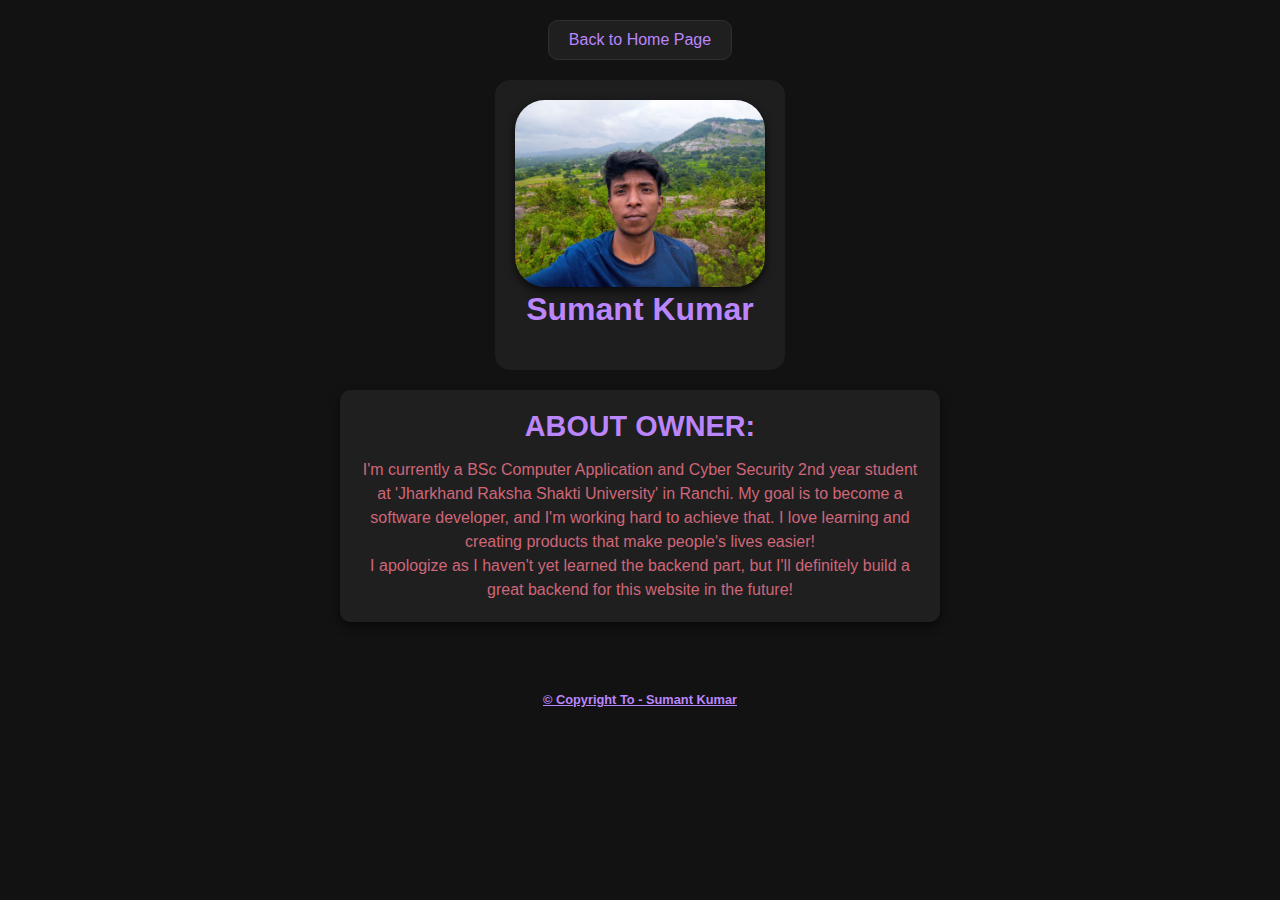
<file: aboutus.html>
<!DOCTYPE html>
<html lang="en">
  <head>
    <meta charset="UTF-8">
    <meta name="viewport" content="width=device-width, initial-scale=1.0">
    <title>FOODIE - About Owner</title>
    <style>
      /* General Reset */
      * {
        margin: 0;
        padding: 0;
        box-sizing: border-box;
        font-family: Arial, sans-serif;
      }

      /* Body and Background */
      body {
        background-color: #121212;
        color: #E0E0E0;
        display: flex;
        flex-direction: column;
        align-items: center;
        justify-content: center;
        overflow-x: hidden;
      }

      /* Button Styling */
      button {
        background-color: #1F1F1F;
        color: #E0E0E0;
        border: 1px solid #303030;
        border-radius: 10px;
        padding: 10px 20px;
        margin: 20px 0;
        transition: background-color 0.3s ease;
        font-size: 1em;
        cursor: pointer;
      }

      button a {
        color: #BB86FC;
        text-decoration: none;
      }

      button:hover {
        background-color: #333333;
      }

      /* Main Content Styling */
      .home {
        text-align: center;
        background-color: #1E1E1E;
        color: #BB86FC;
        padding: 20px;
        border-radius: 15px;
      }

      .home img {
        border-radius: 30px;
        box-shadow: 0px 4px 10px rgba(0, 0, 0, 0.7);
        transition: transform 0.3s ease;
        width: 250px;
      }

      /* Animations */
      @keyframes fadeInUp {
        from {
          opacity: 0;
          transform: translateY(20px);
        }
        to {
          opacity: 1;
          transform: translateY(0);
        }
      }

      /* About Section Styling */
      .content {
        max-width: 600px;
        padding: 20px;
        text-align: center;
        color: #E0E0E0;
        background-color: #1F1F1F;
        margin: 20px;
        border-radius: 10px;
        box-shadow: 0px 4px 10px rgba(0, 0, 0, 0.5);
        animation: fadeIn 1s ease-in-out;
      }

      .content h1 {
        font-size: 1.8em;
        color: #BB86FC;
        text-transform: uppercase;
        margin-bottom: 15px;
      }

      .content p {
        font-size: 1em;
        color: #CF6679;
        line-height: 1.5;
      }

      /* Footer Styling */
      footer {
        text-align: center;
        color: #A1A1A1;
        margin-top: 50px;
      }

      footer h5 {
        font-size: 0.8em;
        color: #BB86FC;
        text-decoration: underline;
      }

      /* Responsive Styling */
      @media (max-width: 768px) {
        .content {
          max-width: 90%;
        }

        button {
          padding: 8px 15px;
          font-size: 0.9em;
        }
      }
    </style>
  </head>

  <body>
    <!-- Back to Home Button -->
    <button><a href="index.html">Back to Home Page</a></button>

    <!-- Owner Profile Section -->
    <section class="home" id="home">
      <div class="inner">  
        <img src="images/profile3.jpg" alt="Sumant Kumar" class="profile-img" />
        <h1 class="title">Sumant Kumar</h1> 
        <h3 class="subtitle">Developer of this website</h3>   
      </div>  
    </section>

    <div class="content">
      <h1>About Owner:</h1>
      <p>I'm currently a BSc Computer Application and Cyber Security 2nd year student at 'Jharkhand Raksha Shakti University' in Ranchi. My goal is to become a software developer, and I'm working hard to achieve that. I love learning and creating products that make people's lives easier!</p>
      <p>I apologize as I haven't yet learned the backend part, but I'll definitely build a great backend for this website in the future!</p>
    </div>

    <!-- Footer -->
    <footer>
      <h5>&copy; Copyright To - Sumant Kumar</h5>
    </footer>

    <!-- JavaScript for Dynamic Effects -->
    <script>
      // Simple animation for title and subtitle
      document.addEventListener("DOMContentLoaded", function() {
        const title = document.querySelector('.title');
        const subtitle = document.querySelector('.subtitle');
        
        // Fading in effect
        title.style.opacity = 0;
        subtitle.style.opacity = 0;

        setTimeout(() => { title.style.transition = "opacity 1s"; title.style.opacity = 1; }, 500);
        setTimeout(() => { subtitle.style.transition = "opacity 1s"; subtitle.style.opacity = 1; }, 1000);
      });
    </script>
  </body>
</html>
</file>
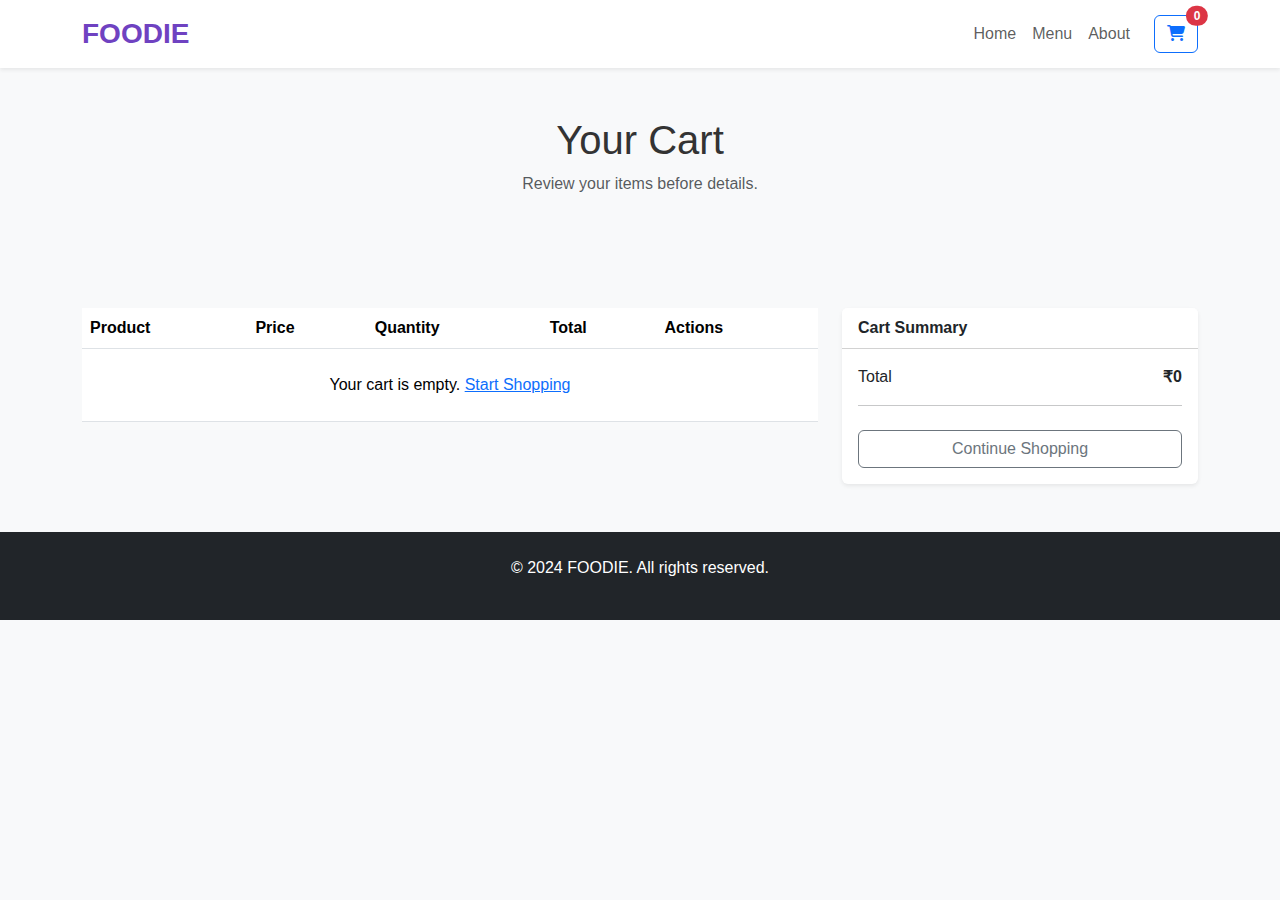
<file: cart.html>
<!DOCTYPE html>
<html lang="en">

<head>
    <meta charset="UTF-8">
    <meta name="viewport" content="width=device-width, initial-scale=1.0">
    <title>Shopping Cart - FOODIE</title>
    <!-- Bootstrap 5 CSS -->
    <link href="https://cdn.jsdelivr.net/npm/bootstrap@5.3.0/dist/css/bootstrap.min.css" rel="stylesheet">
    <!-- Font Awesome -->
    <link rel="stylesheet" href="https://cdnjs.cloudflare.com/ajax/libs/font-awesome/6.4.0/css/all.min.css">
    <!-- Custom CSS -->
    <link rel="stylesheet" href="assets/css/style.css">
</head>

<body>

    <!-- Navbar -->
    <nav class="navbar navbar-expand-lg navbar-light bg-white shadow-sm sticky-top">
        <div class="container">
            <a class="navbar-brand fs-3" href="index.html">FOODIE</a>
            <button class="navbar-toggler" type="button" data-bs-toggle="collapse" data-bs-target="#navbarNav">
                <span class="navbar-toggler-icon"></span>
            </button>
            <div class="collapse navbar-collapse" id="navbarNav">
                <ul class="navbar-nav ms-auto align-items-center">
                    <li class="nav-item"><a class="nav-link" href="index.html">Home</a></li>
                    <li class="nav-item"><a class="nav-link" href="products.html">Menu</a></li>
                    <li class="nav-item"><a class="nav-link" href="aboutus.html">About</a></li>
                    <li class="nav-item ms-lg-3">
                        <a href="cart.html" class="btn btn-outline-primary position-relative">
                            <i class="fas fa-shopping-cart"></i>
                            <span id="cart-count"
                                class="position-absolute top-0 start-100 translate-middle badge rounded-pill bg-danger">0</span>
                        </a>
                    </li>
                </ul>
            </div>
        </div>
    </nav>

    <!-- Header -->
    <div class="bg-light py-5 text-center">
        <div class="container">
            <h1>Your Cart</h1>
            <p class="text-muted">Review your items before details.</p>
        </div>
    </div>

    <!-- Cart Content -->
    <div class="container py-5">
        <div class="row">
            <div class="col-lg-8">
                <div class="table-responsive">
                    <table class="table">
                        <thead>
                            <tr>
                                <th scope="col">Product</th>
                                <th scope="col">Price</th>
                                <th scope="col">Quantity</th>
                                <th scope="col">Total</th>
                                <th scope="col">Actions</th>
                            </tr>
                        </thead>
                        <tbody id="cart-items-container">
                            <!-- JS Rendered -->
                        </tbody>
                    </table>
                </div>
            </div>
            <div class="col-lg-4">
                <div class="card shadow-sm border-0">
                    <div class="card-header bg-white fw-bold">Cart Summary</div>
                    <div class="card-body">
                        <div class="d-flex justify-content-between mb-3">
                            <span>Total</span>
                            <span class="fw-bold">₹<span id="cart-total">0</span></span>
                        </div>
                        <hr>
                        <!-- Proceed to Checkout button removed -->
                        <a href="products.html" class="btn btn-outline-secondary w-100 mt-2">Continue Shopping</a>
                    </div>
                </div>
            </div>
        </div>
    </div>

    <!-- Footer -->
    <footer class="bg-dark text-white py-4 mt-auto">
        <div class="container text-center">
            <p>&copy; 2024 FOODIE. All rights reserved.</p>
        </div>
    </footer>

    <!-- Bootstrap JS Bundle -->
    <script src="https://cdn.jsdelivr.net/npm/bootstrap@5.3.0/dist/js/bootstrap.bundle.min.js"></script>
    <script src="assets/js/script.js"></script>
</body>

</html>
</file>
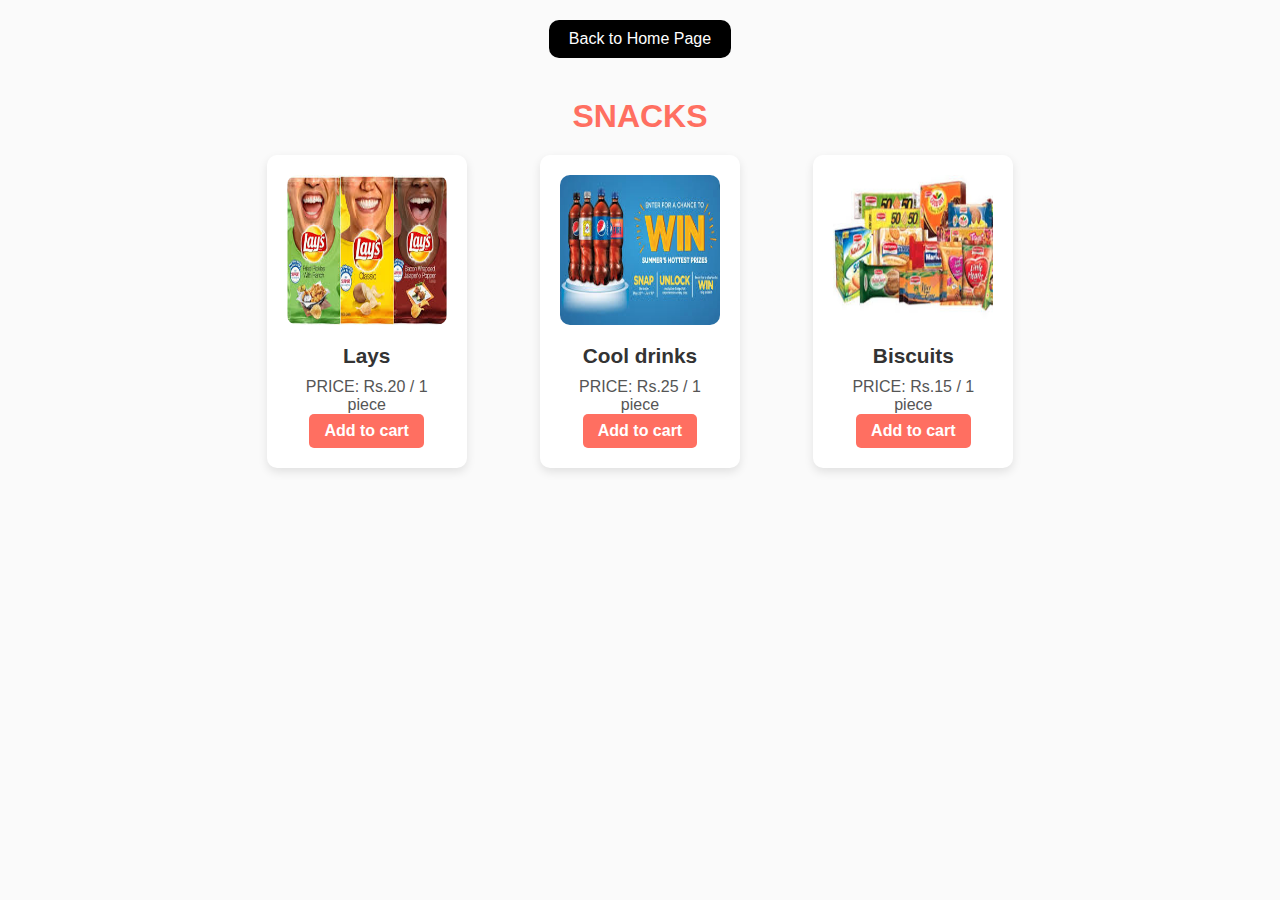
<file: snacks.html>
<!DOCTYPE html>
<html lang="en">
  <head>
    <meta charset="UTF-8">
    <meta name="viewport" content="width=device-width, initial-scale=1.0">
    <title>Snacks | Spazeir's Grand Mart</title>
    <style>
      /* Base and Reset */
      * {
        margin: 0;
        padding: 0;
        box-sizing: border-box;
        font-family: Arial, sans-serif;
      }

      body {
        background-color: #fafafa;
        color: #333;
        display: flex;
        flex-direction: column;
        align-items: center;
        padding-top: 20px;
      }

      .wrapper {
        text-align: center;
        max-width: 800px;
        width: 100%;
        margin: 20px;
      }

      /* Button Styling */
      button {
        background-color: black;
        color: white;
        border: none;
        border-radius: 10px;
        padding: 10px 20px;
        font-size: 1em;
        cursor: pointer;
        transition: all 0.3s ease;
      }

      button a {
        color: white;
        text-decoration: none;
      }

      button:hover {
        background-color: #ff6f61;
        transform: scale(1.05);
      }

      /* Header */
      h1 {
        font-size: 2em;
        margin-bottom: 20px;
        color: #ff6f61;
        text-transform: uppercase;
      }

      /* Item Container */
      .items {
        display: flex;
        justify-content: space-around;
        flex-wrap: wrap;
        gap: 20px;
      }

      /* Individual Item */
      .item {
        background-color: #fff;
        border-radius: 10px;
        padding: 20px;
        width: 200px;
        box-shadow: 0px 4px 10px rgba(0, 0, 0, 0.1);
        transition: transform 0.3s ease, background-color 0.3s ease;
      }

      .item:hover {
        transform: translateY(-10px);
        background-color: #f8f8f8;
      }

      .item img {
        width: 100%;
        height: 150px;
        border-radius: 10px;
        margin-bottom: 15px;
        transition: transform 0.3s ease;
      }

      .item:hover img {
        transform: scale(1.1);
      }

      h2 {
        font-size: 1.3em;
        color: #333;
        margin-bottom: 10px;
      }

      p {
        font-size: 1em;
        color: #555;
      }

      /* Add to Cart Button */
      .add-to-cart {
        background-color: #ff6f61;
        border-radius: 5px;
        color: white;
        font-weight: bold;
        padding: 8px 15px;
        transition: background-color 0.3s ease;
      }

      .add-to-cart:hover {
        background-color: #ff847c;
        transform: scale(1.05);
      }
    </style>
  </head>

  <body>
    <script>
      function cli() {
        alert("Item added to cart!");
      }
    </script>

    <!-- Back to Home Button -->
    <button style="margin-bottom: 20px;"><a href="index.html">Back to Home Page</a></button>

    <!-- Snacks Items Wrapper -->
    <div class="wrapper">
      <h1>SNACKS</h1>

      <!-- Items List -->
      <div class="items">
        <!-- Individual Item 1 -->
        <div class="item">
          <img src="images/snack1.jpg" alt="Lays" />
          <h2>Lays</h2>
          <p>PRICE: Rs.20 / 1 piece</p>
          <button class="add-to-cart" onclick="cli()">Add to cart</button>
        </div>

        <!-- Individual Item 2 -->
        <div class="item">
          <img src="images/snack2.jpg" alt="Cool drinks" />
          <h2>Cool drinks</h2>
          <p>PRICE: Rs.25 / 1 piece</p>
          <button class="add-to-cart" onclick="cli()">Add to cart</button>
        </div>

        <!-- Individual Item 3 -->
        <div class="item">
          <img src="images/snack3.jpg" alt="Biscuits" />
          <h2>Biscuits</h2>
          <p>PRICE: Rs.15 / 1 piece</p>
          <button class="add-to-cart" onclick="cli()">Add to cart</button>
        </div>
      </div>
    </div>
  </body>
</html>
</file>
<file: assets/css/style.css>
/* Global Variables */
:root {
    --primary-color: #6f42c1; /* Slateblue match */
    --secondary-color: #fd7e14;
    --text-dark: #333;
    --text-light: #6c757d;
    --light-bg: #f8f9fa;
}

body {
    font-family: 'Poppins', sans-serif;
    color: var(--text-dark);
    background-color: var(--light-bg);
}

/* Navbar */
.navbar-brand {
    font-family: 'Trebuchet MS', sans-serif;
    font-weight: bold;
    color: var(--primary-color) !important;
}

/* Hero Section */
.hero-section {
    background: url('../../images/hero-bg.jpg') no-repeat center center/cover;
    height: 60vh;
    display: flex;
    align-items: center;
    justify-content: center;
    color: white;
    text-shadow: 2px 2px 4px rgba(0,0,0,0.5);
}

/* Product Cards */
.card-img-top {
    height: 200px;
    object-fit: cover;
}

.card:hover {
    transform: translateY(-5px);
    transition: 0.3s;
    box-shadow: 0 4px 15px rgba(0,0,0,0.1);
}
</file>
